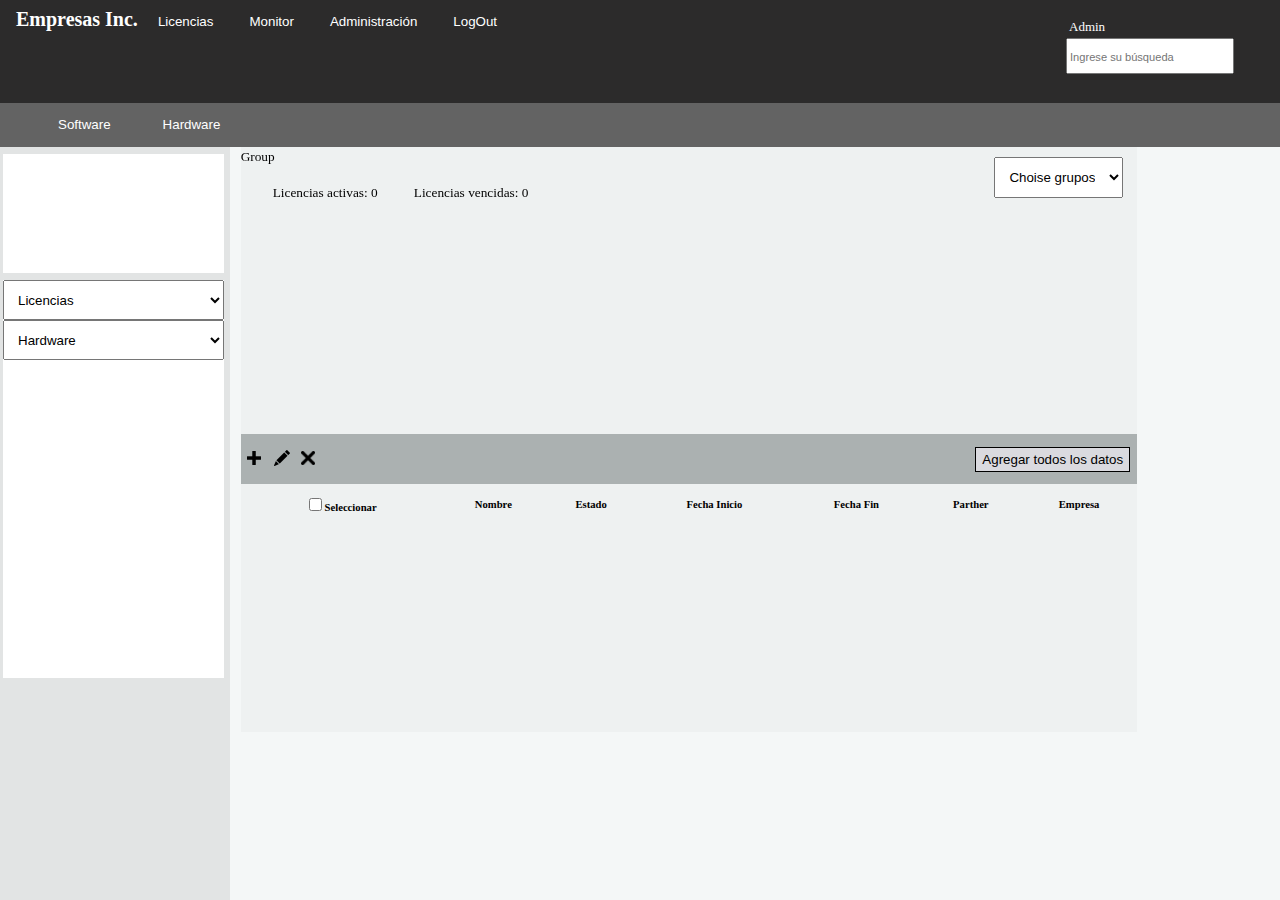
<file: html/sistema.html>
<!DOCTYPE html>
<html lang="en">

<head>
    <meta charset="UTF-8">
    <meta name="viewport" content="width=device-width, initial-scale=1.0">
    <link rel="stylesheet" href="../css/style_sistema.css">
    <link rel="icon" type="image/x-icon" href="../assets/sistema.png">
    <script src="../javascript/options_for_submenus.js"></script>
    <script src="../javascript/insertion_data_table.js"></script>
    <script src="../javascript/jquery-3.7.1.min.js"></script>
    <title>Sistema Principal</title>
</head>

<body>
    <header>
        <h1>Empresas Inc.</h1>
        <div class="options_header">
            <button onclick="subm_licencias()">Licencias</button>
            <button onclick="subm_monitor()">Monitor</button>
            <button onclick="subm_administracion()">Administración</button>   
            <button onclick="window.location = 'index.html'">LogOut</button>
            <form>
                <span>Admin</span>
                <label for="Admin"></label>
                <input class="input_form" type="text" name="" placeholder="Ingrese su búsqueda">
            </form>
        </div>
    </header>
    <nav id="nav"><button>Software</button><button>Hardware</button>
    </nav>
    <div class="Barra_lateral">
        <div>
        </div>
        <div>
            <form>
                <select>
                    <option>Licencias</option>
                </select>
                <select>
                    <option>Hardware</option>
                </select>
            </form>
        </div>
    </div>
    <div class="Contenido_derecha">
        <div class="choise_group">
            <p>Group</p>
            <form>
                <select>
                    <option>
                        Choise grupos
                    </option>
                    <option>
                        item 1
                    </option>
                    <option>
                        item 1
                    </option>
                </select>
            </form>
        </div>
        <br>
        <p id="Activas" class="p">Licencias activas: 0</p>
        <p id="No_Activas" class="p">Licencias vencidas: 0</p>
        <div class="table_and_options_table">
            <div class="options_table">
                <button id="BTNagregar" onclick="agregarDatoIndividual()"><img class="IMGagregar" src="../assets/Ícono_signo_mas.png"></button>
                <button id="BTNeditar" onclick="editarFila()"><img class="IMGeditar" src="../assets/pencil.png"></button> 
                <button id="BTNeliminar" onclick="eliminarDato()"><img class="IMGeliminar" src="../assets/eliminar.png"></button>
                <button id="BTNagregarMasivamente" onclick="agregarDatosMasivamente()">Agregar todos los datos</button>
            </div>
            <div class="table">
                <table id="table_data">
                    <tr>
                        <th><input type="checkbox" onchange="seleccionarTodos()">Seleccionar</th>
                        <th>Nombre</th>
                        <th>Estado</th>
                        <th>Fecha Inicio</th>
                        <th>Fecha Fin</th>
                        <th>Parther</th>
                        <th>Empresa</th>
                    </tr>
                </table>
            </div>
        </div>
    </div>
</body>

</html>
</file>
<file: css/style_sistema.css>
body {
    margin: 0px;
    background-color: #f4f7f7;
}

header {
    height: 5.5rem;
    background-color: rgb(44, 43, 43);
    padding: 8px 30px 7px 16px;
}

h1 {
    display: inline;
    color: white;
    font-size: 20px;
}

.options_header {
    display: inline;
    padding-top: 100px;
}

.options_header button{
    background-color: rgb(44, 43, 43);
    color: white;
    border-style: none;
    cursor: pointer;
    margin: 0px 10px 0px 10px;
}

.options_header form {
    display: inline;
    float: right;
    margin: 0.5rem 1rem 1rem 1rem;
}

form span {
    display: block;
    color: white;
    font-size: 13px;
    margin: 3px;
}

.input_form {
    height: 30px;
    width: 10rem;
}

.input_form::placeholder {
    font-size: smaller;
}

nav {
    background-color: #636363;
    padding: 12px;
    height: 20px;
}

nav button {
    font-size: smaller;
    margin-left: 40px;
    text-decoration-line: none;
    border-style: none;
    background-color: #636363;
    color: white;
    cursor: pointer;
}

.Barra_lateral{
    display: grid;
    grid-template-rows: 14% 45%;
    width: 18%;
    position: fixed;
    height: 100%;
    background-color: #e2e4e4;
}

.Barra_lateral div {
    display: block;
    margin: 7px 6px 0px 3px;
    background-color: white;
}

.Barra_lateral select {
    display: block;
    width: 100%;
    height: 40px;
    padding: 10px;
}

.Barra_lateral select:hover {
    cursor: pointer;
}

.Contenido_derecha {
    width: 70%;
    height: 65%;
    position: fixed;
    margin-left: 18.8%;
    background-color: #eef1f1;
}

p {
    margin-bottom: 3rem;
    font-size: 10pt;
    display: inline;
}

.p {
    margin-left: 2rem;
    margin-right: 0rem;
}

.choise_group p, .choise_group form {
    display: inline;
}

.choise_group form {
    float: right;
    margin: 10px 35px 0px 0px;
}

.choise_group select {
    padding: 10%;
    font-size: 10pt;
}

.choise_group select:hover {
    cursor:pointer;
}

.table_and_options_table {    
    display: grid;
    grid-template-rows: 17% auto;
    position: absolute;
    width: 100%;
    height: 51%;
    bottom: 0%;
}

.table {
    overflow-x: auto;
    overflow-y: auto;
}

.options_table {
    background-color: #abb1b1;
    display: flex;
    align-items: center;
}
#BTNagregar, #BTNeliminar, #BTNeditar {
    width: 3%;
    background-color: #abb1b1;
    border-style: none;
    cursor: pointer;
}

.IMGeditar {
    width:16px;
    height: 16px;
}

.IMGeliminar, .IMGagregar {
    width: 14px;
    height: 14px;    
}

#BTNagregarMasivamente {
    cursor: pointer;
    position: absolute;
    left: 82%;
    height: auto;
    background-color: rgb(218, 218, 223);
    border: 1px solid;
    padding: 4px 6px 4px 6px;
}

table {
    border-collapse: collapse;
    font-size: 8pt;
    width: 100%;
    bottom: 0%;
}

th {
    padding-top: 11px;
    padding-bottom: 11px;
}

td {
    border: 1px solid #dddddd;
    padding: 11px 50px 11px 8px;
}


#columnaEditar {
    display: none;
}

#select {
    width: -11px;
}
</file>
